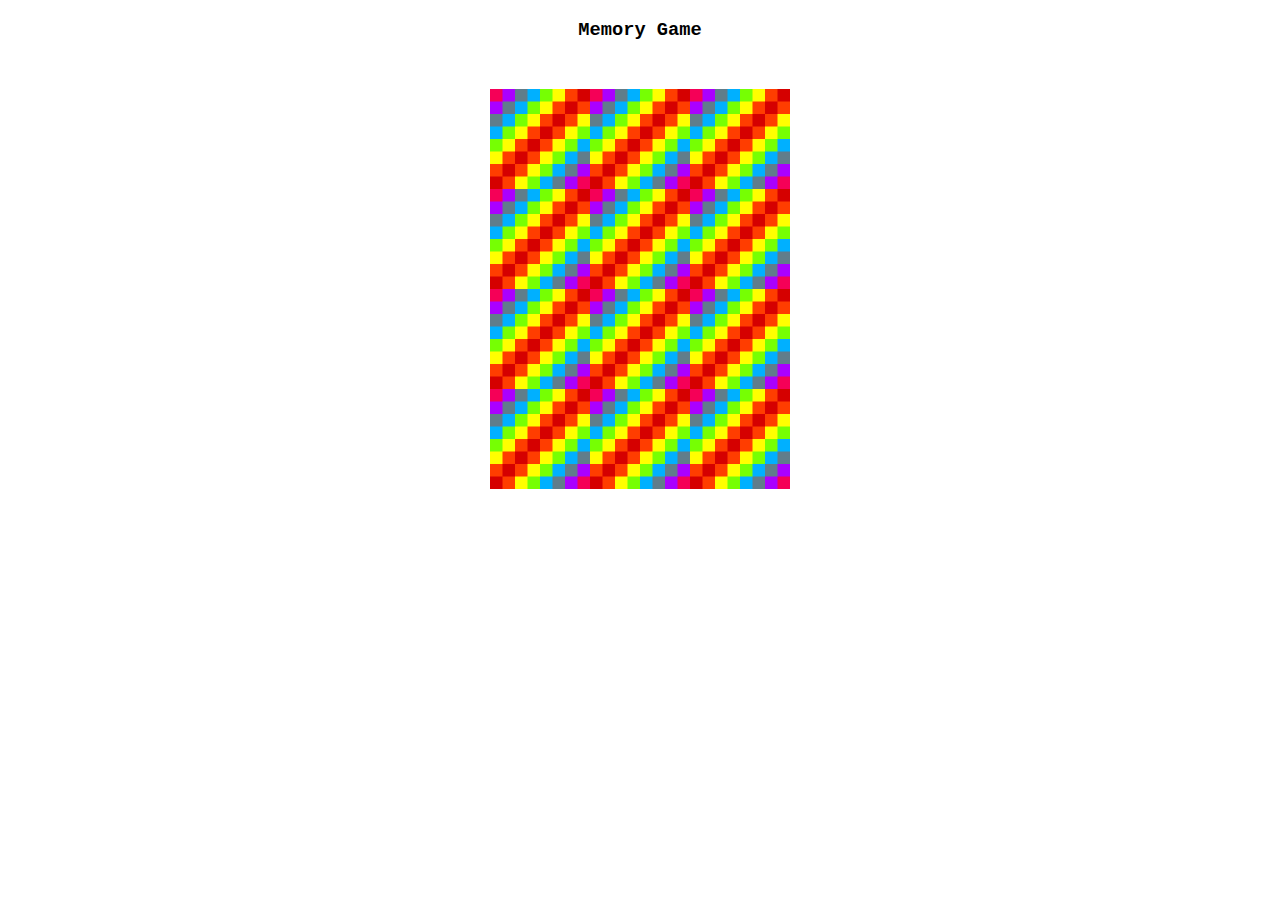
<file: memory-game/index.html>
<!DOCTYPE html>
<html lang="en">
<head>
    <meta charset="UTF-8">
    <meta http-equiv="X-UA-Compatible" content="IE=edge">
    <meta name="viewport" content="width=device-width, initial-scale=1.0">
    <link rel="stylesheet" href="style.css">
    <script src="./index.js"></script>
    <title>Memory Game</title>
</head>
<body>
    <div class="container">
        <h3>Memory Game</h3>
        <div class="grid"></div>
    </div>
</body>
</html>
</file>
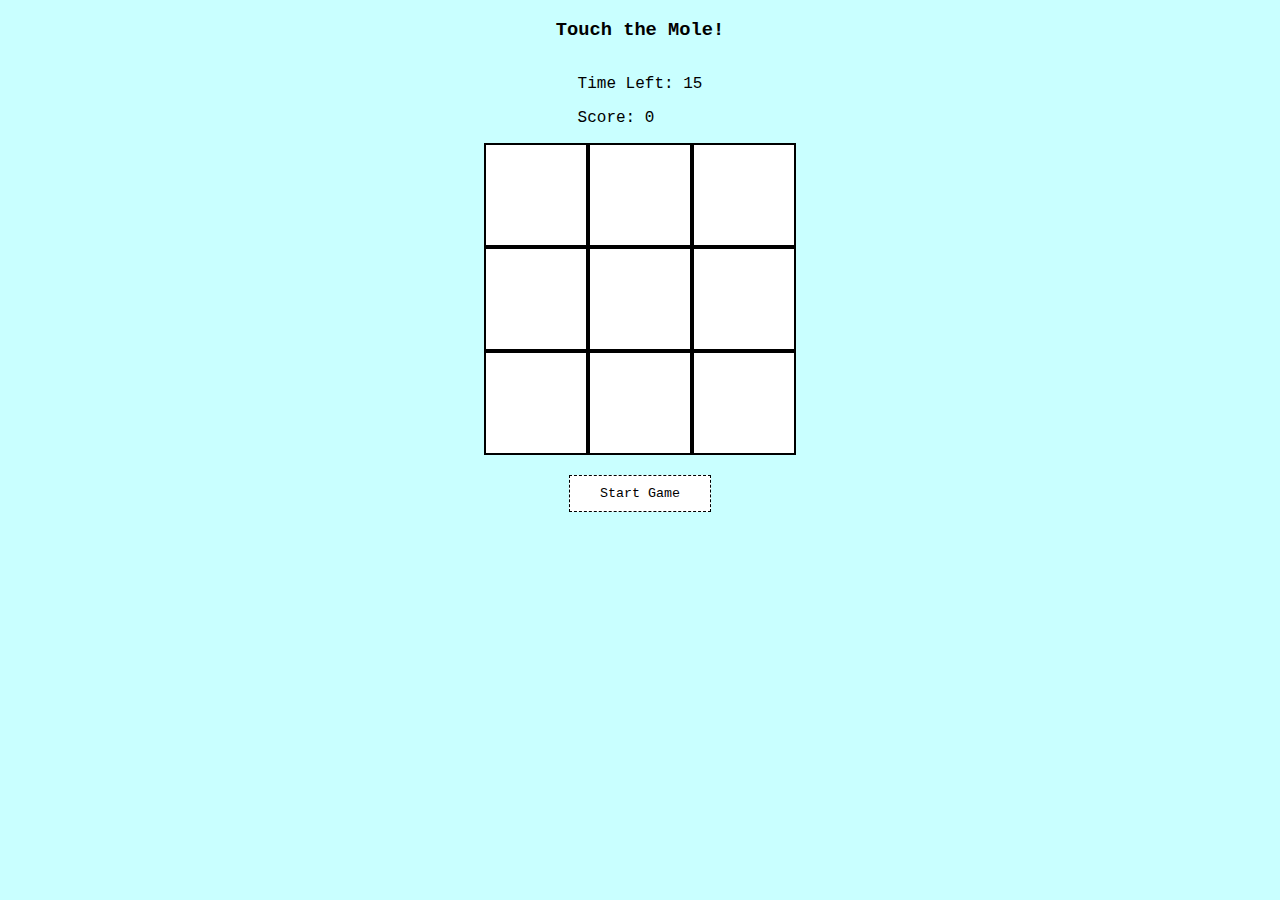
<file: touch-the-mole/index.html>
<!DOCTYPE html>
<html lang="en">
  <head>
    <meta charset="UTF-8" />
    <meta http-equiv="X-UA-Compatible" content="IE=edge" />
    <meta name="viewport" content="width=device-width, initial-scale=1.0" />
    <link rel="stylesheet" href="style.css" />
    <script src="./index.js"></script>
    <title>Touch the mole</title>
  </head>
  <body>
    <div class="container">
      <h3>Touch the Mole!</h3>
      <div class="gameScore">
        <p>Time Left: <span class="timer">10</span></p>
        <p>Score: <span class="score">0</span></p>
      </div>
      <div class="grid">
        <div id="1" class="square"></div>
        <div id="2" class="square"></div>
        <div id="3" class="square"></div>
        <div id="4" class="square"></div>
        <div id="5" class="square"></div>
        <div id="6" class="square"></div>
        <div id="7" class="square"></div>
        <div id="8" class="square"></div>
        <div id="9" class="square"></div>
      </div>
      <button class="gameButton">Start Game</button>
    </div>
  </body>
</html>
</file>
<file: memory-game/style.css>
body{
    padding: 0;
    margin: 0;
    font-family: 'Courier New', Courier, monospace;
}

.container{
    display: flex;
    flex-direction: column;
    align-items: center;
}

.grid{
    display: flex;
    flex-direction: row;
    flex-wrap: wrap;
    height: 400px;
    width: 300px;
    margin-top: 30px;
}
</file>
<file: touch-the-mole/style.css>
body {
  padding: 0;
  margin: 0;
  font-family: "Courier New", Courier, monospace;
  background-color: rgba(0, 255, 255, 0.212);
}

.container {
  display: flex;
  flex-direction: column;
  justify-content: center;
  align-items: center;
}

.grid {
  display: flex;
  width: 312px;
  flex-wrap: wrap;
  background-color: white;
}

.square {
  height: 100px;
  width: 100px;
  border: 2px solid black;
}

.mole {
  background-image: url("mole.jpg");
  background-size: cover;
}

.gameButton {
  margin-top: 20px;
  padding: 10px 30px;
  background-color: white;
  border: 1px dashed black;
  font-family: "Courier New", Courier, monospace;
  &:hover {
    background-color: aqua;
  }
}
</file>
